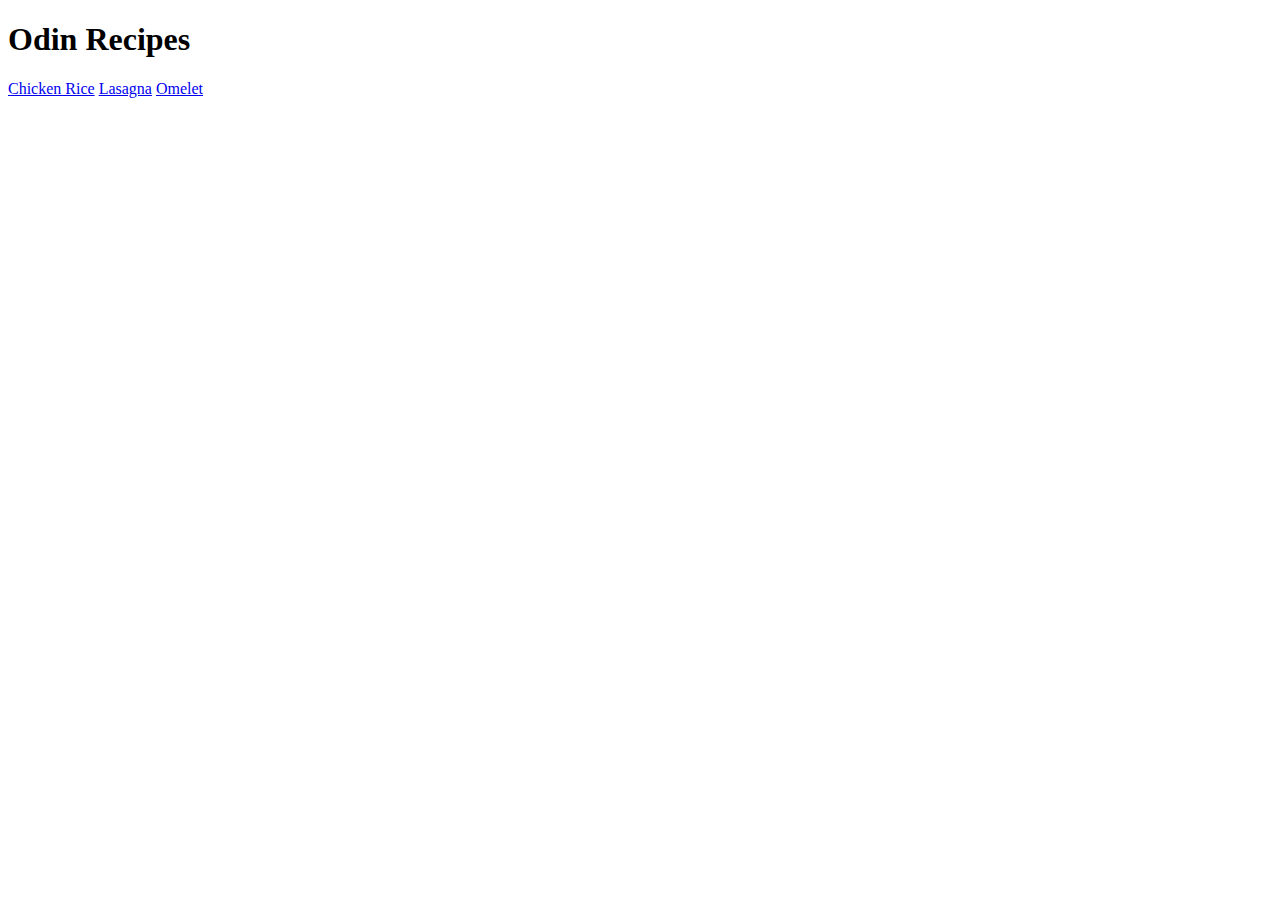
<file: index.html>
<!DOCTYPE html>
<html lang="en">
<head>
    <meta charset="UTF-8">
    <meta name="viewport" content="width=device-width, initial-scale=1.0">
    <title>Document</title>
</head>
<body>
    <h1>Odin Recipes</h1>
    <a href="recipes/chicken_rice.html">Chicken Rice</a>
    <a href="recipes/lasagna.html">Lasagna</a>
    <a href="recipes/omelet.html">Omelet</a>
</body>
</html>
</file>
